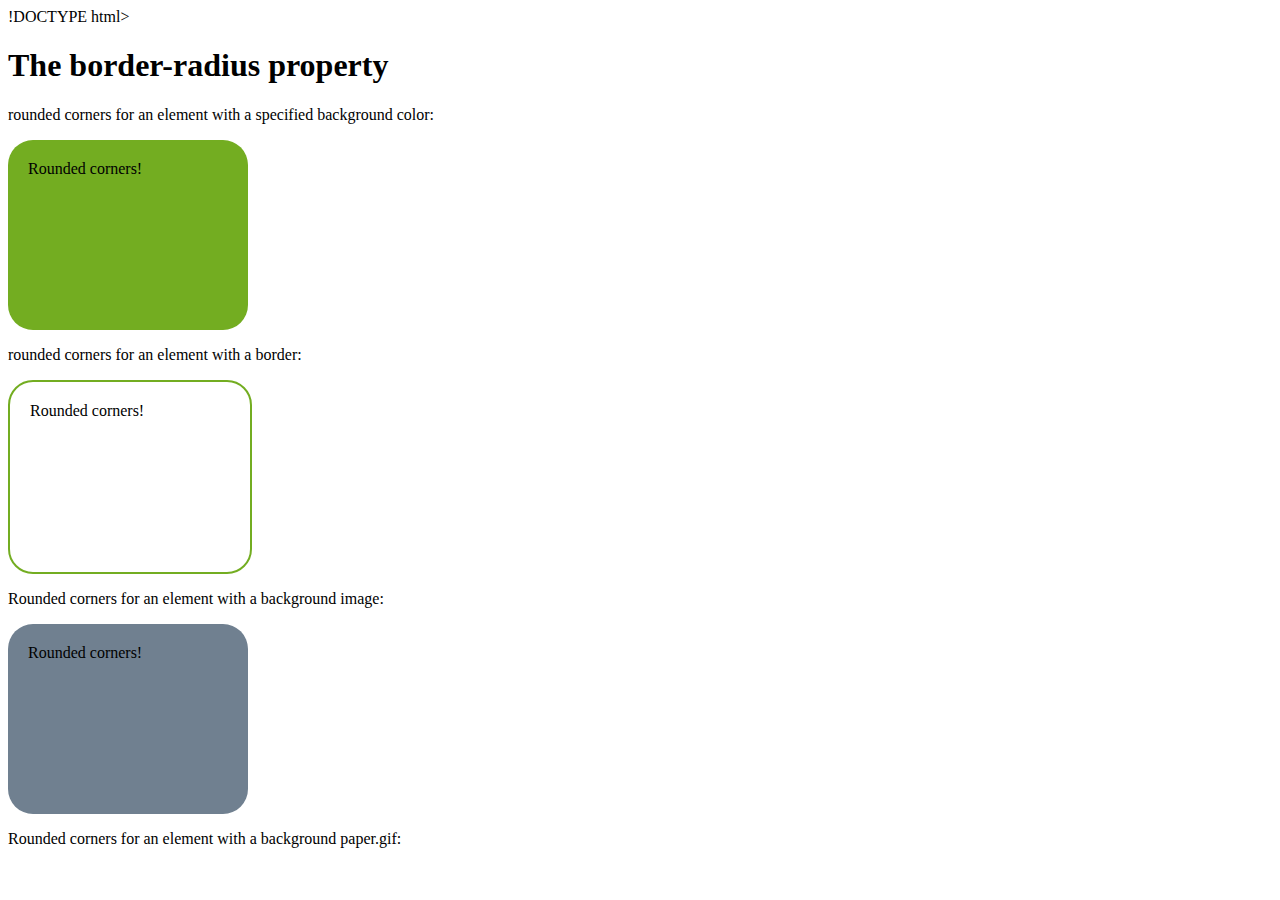
<file: prem/prem.py/index.html>
!DOCTYPE html>
<html lang="en">

<head>
    <meta charset="UTF-8">
    <meta name="viewport" content="width=device-width, initial-scale=1.0">
    <title>Document</title>
    <style>
        #rcorners1 {
            border-radius: 25px;
            background: #73AD21;
            padding: 20px;
            width: 200px;
            height: 150px;
        }
        #rcorners2 {
            border-radius: 25px;
            border: 2px solid #73AD21;
            padding: 20px;
            width: 200px;
            height: 150px;
        } 
         #rcorners3 {
            border-radius: 25px;
            background: 2px slategray;
            background-position: left top;
            background-repeat: repeat;
            padding: 20px;
            width: 200px;
            height: 150px;
        }
    </style>
</head>

<body>
    <h1>The border-radius property</h1>
    <p>rounded corners for an element
        with a specified background color:
    </p>
    <p id="rcorners1">Rounded corners!
    </p>
    <p>rounded corners for an element
        with a border:</p>
    <p id="rcorners2">Rounded corners!</p>
    <p>Rounded corners for an element
        with a background image:</p>
    <p id="rcorners3">Rounded corners!</p>
    <p>Rounded corners for an element with a background paper.gif:</p>
</body>
</html>
</file>
